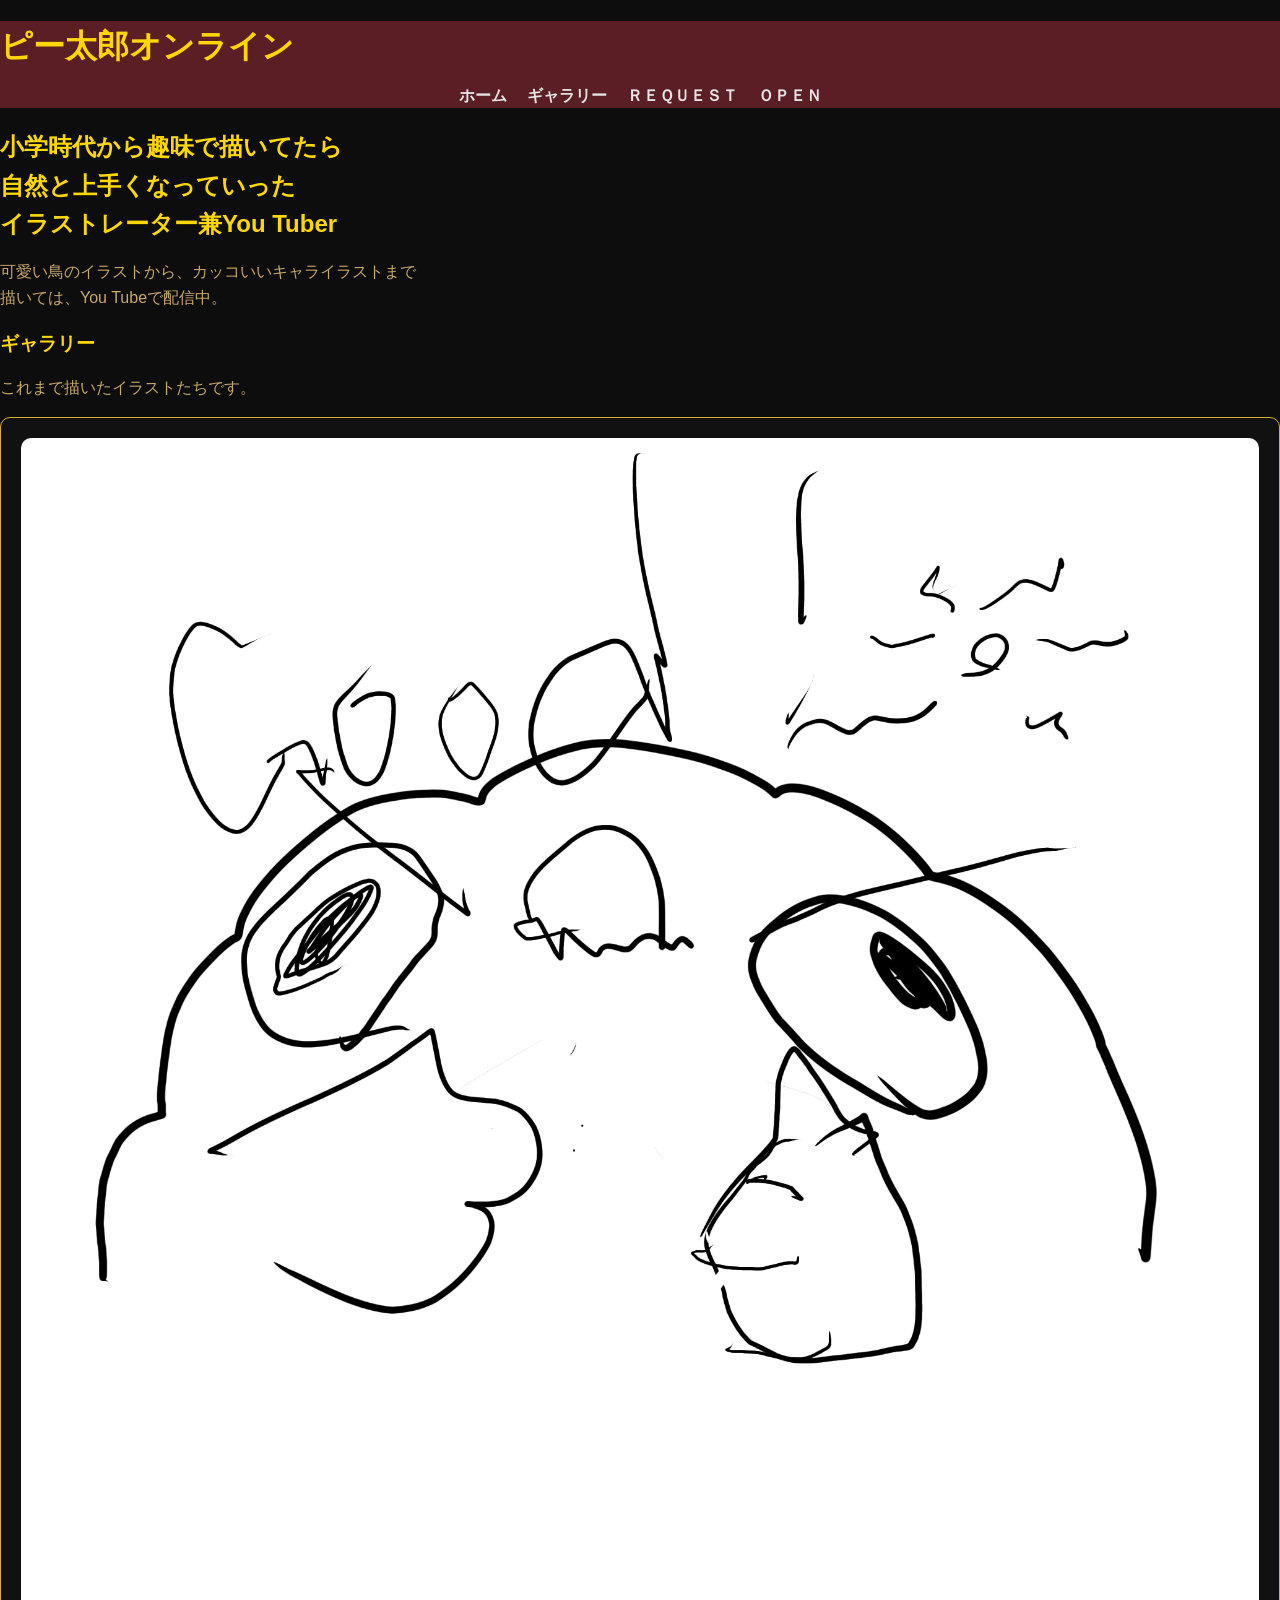
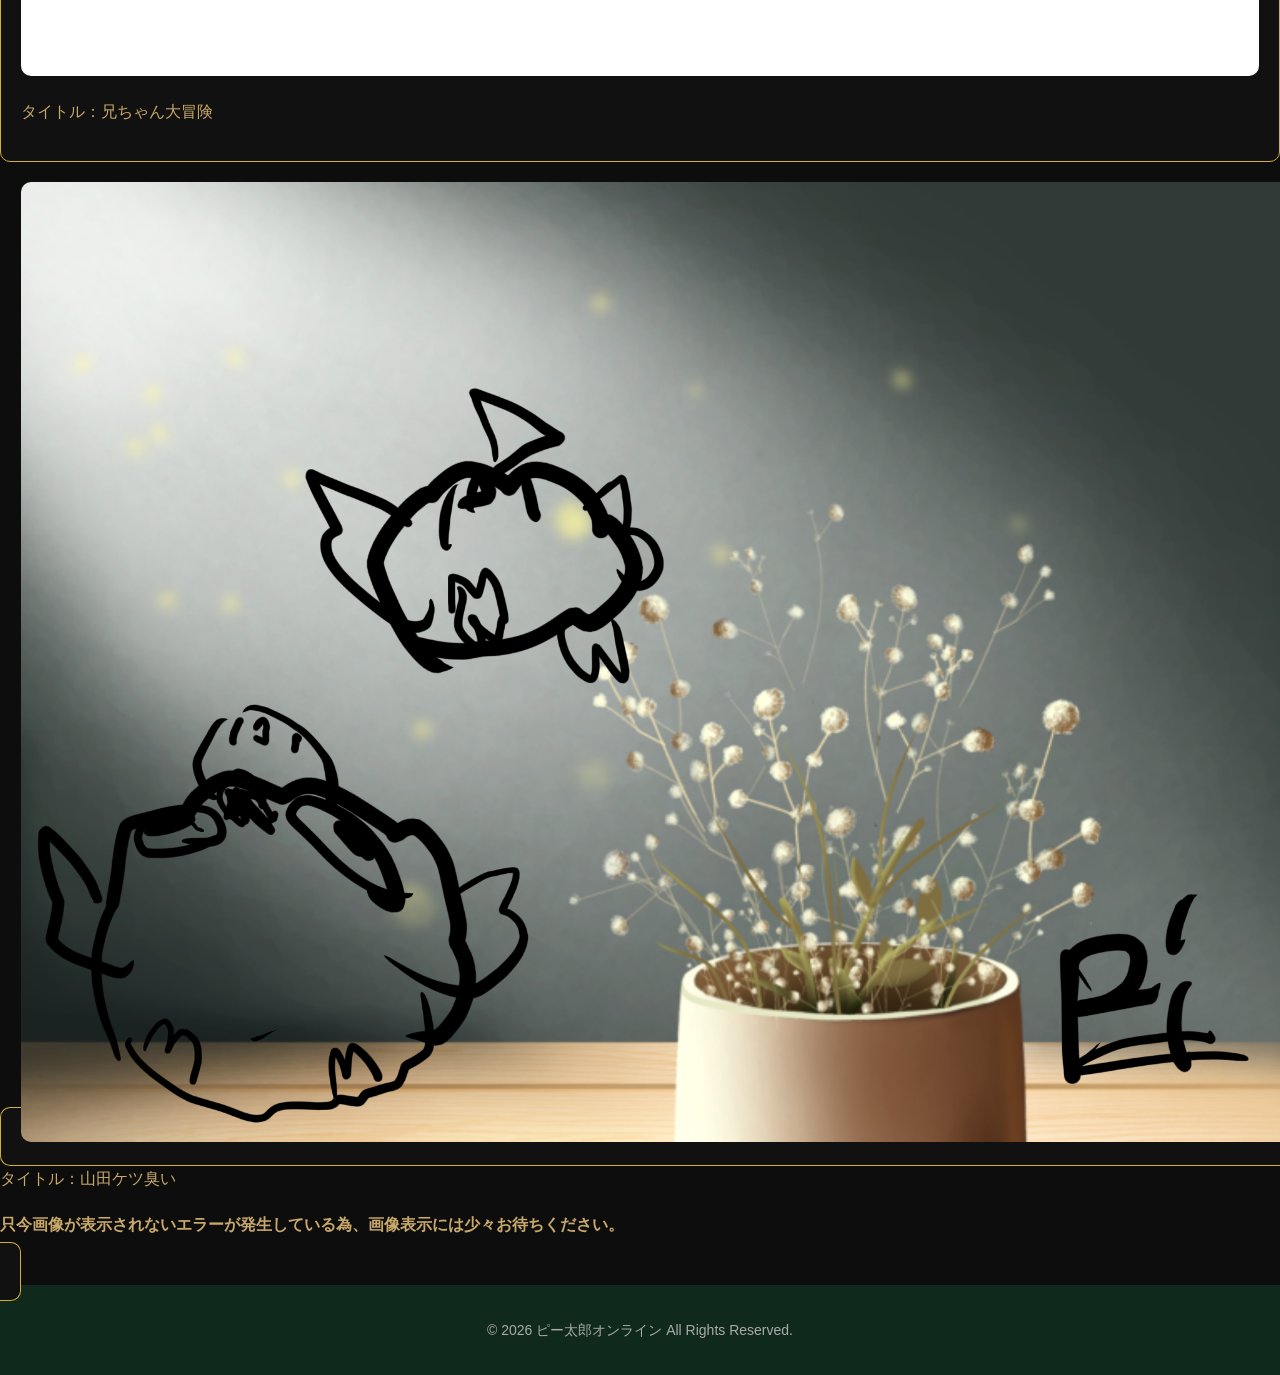
<file: gllery.html>
<!DOCTYPE html>
<html lang="ja">
<head>
    <meta charset="UTF-8">
    <meta name="viewport" content="width=device-width, initial-scale=1.0">
    <title>ギャラリー　ー　ピー太郎オンライン</title>
    <link rel="stylesheet" href="style.css">
</head>
<body>

    <header>
        <div class="header-container">
            <h1>ピー太郎オンライン</h1>
            <nav>
                <ul>
                    <li><a href="index.html">ホーム</a></li>
                    <li><a href="gllery.html">ギャラリー</a></li>
                    <li><a href="shop.html">ＲＥＱＵＥＳＴ</a></li>
                     <li><a href="store.html">ＯＰＥＮ</a></li>
                </ul>
            </nav>
        </div>
    </header>

    <main>

            <h2>小学時代から趣味で描いてたら<br>自然と上手くなっていった<br>イラストレーター兼You Tuber</h2>
            <p>可愛い鳥のイラストから、カッコいいキャライラストまで<br>描いては、You Tubeで配信中。</p>
            
            <h3>ギャラリー</h3>
             <p>これまで描いたイラストたちです。</p>

             <div class="gallery-grid">
                <div class="card">
                    <img src="images/adventure.jpeg.png" alt="作品1"style="width:100%; border-radius:10px;">
                    <p>タイトル：兄ちゃん大冒険</p>
                </div>
                <die class="card">
                    <img src="images/aventure2.jpeg.png" alt="作品2"style="width:100%; border-radius: 10px;">
                    <p>タイトル：山田ケツ臭い</p>

                    <h4> 只今画像が表示されないエラーが発生している為、画像表示には少々お待ちください。
                    </h4>
                </die>
             </div>
         </main>           

    <footer>
        <p>&copy; 2026 ピー太郎オンライン All Rights Reserved.</p>
    </footer>

</body>
</html>
</file>
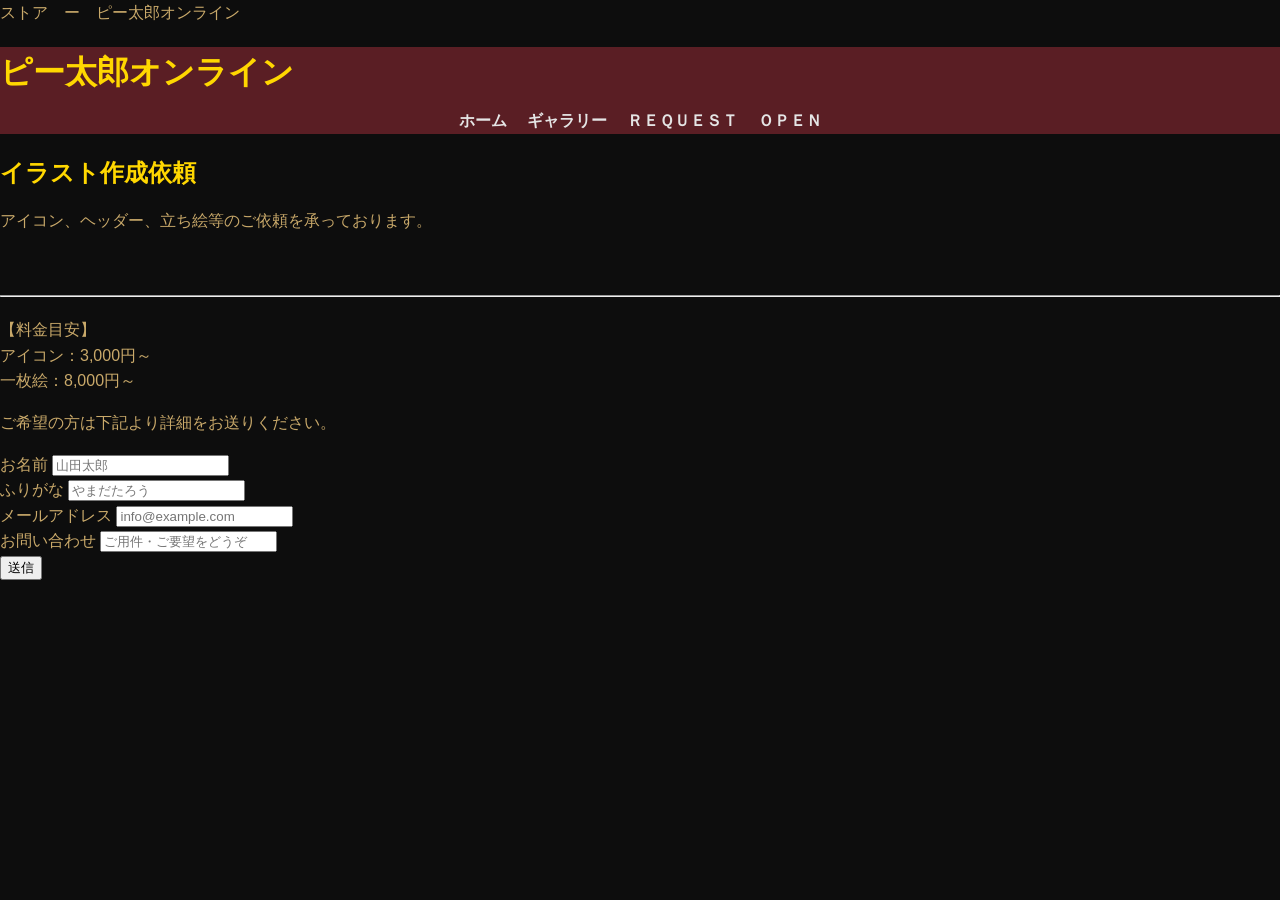
<file: shop.html>
<!DOCTYPE HTML>
<html lang="ja">
<head>
	<meta charset="UTF-8">
	<tile>ストア　ー　ピー太郎オンライン</tile>
	<link rel="stylesheet" href="style.css">
</head>
<border>
	<header>
		<div class="header-container">
			<h1>ピー太郎オンライン</h1>
			<nav>
				<ul><a href="index.html">ホーム</a></li>
                    <li><a href="gllery.html">ギャラリー</a></li>
                    <li><a href="shop.html">ＲＥＱＵＥＳＴ</a></li>
                     <li><a href="store.html">ＯＰＥＮ</a></li>
                </ul>
            </nav>
        </div>
    </header>

    <main>
    	<setion id="contact" class="contact">
    		<div class="inner">
    		<h2 class="section-title">イラスト作成依頼</h2>
    		<div class="contact-box">
    		<p>アイコン、ヘッダー、立ち絵等のご依頼を承っております。</p>
　　　　　　<hr style="border: 1px sold #0000ff; margin: 20px 0;">
    		<p> 【料金目安】<br>アイコン：3,000円～<br>一枚絵：8,000円～</p>
    		<p>ご希望の方は下記より詳細をお送りください。</p>
    	    <form action="pirtarou115@gali.com" method="post">
    	    	<div class="flex">
    	    		<label for="name">お名前</label>
    	    		<input type="text" id="name" name="name" placeholder="山田太郎">
    	    	</div>
    	    	<div class="flex">
    	    		<label for="kana">ふりがな</label>
    	    		<input type="text" id="kana" name="	kana" placeholder="やまだたろう">
    	    	</div>
    	    	<div class="flex">
    	    		<label for="email">メールアドレス</label>
    	    		<input type="text" id="email" name="email" placeholder="info@example.com">
    	    	</div>
    	    	<div class="flex">
    	    		<label for="message">お問い合わせ</label>
    	    		<input type="text" id="message" name="message" rows="10"  placeholder="ご用件・ご要望をどうぞ"></textarea>
    	    	</div>
    	    	<input type="submit" value="送信">
    	    </form>
    	</div>
    </div>
    	</section>    				
    </main>
</border>
</html>
</file>
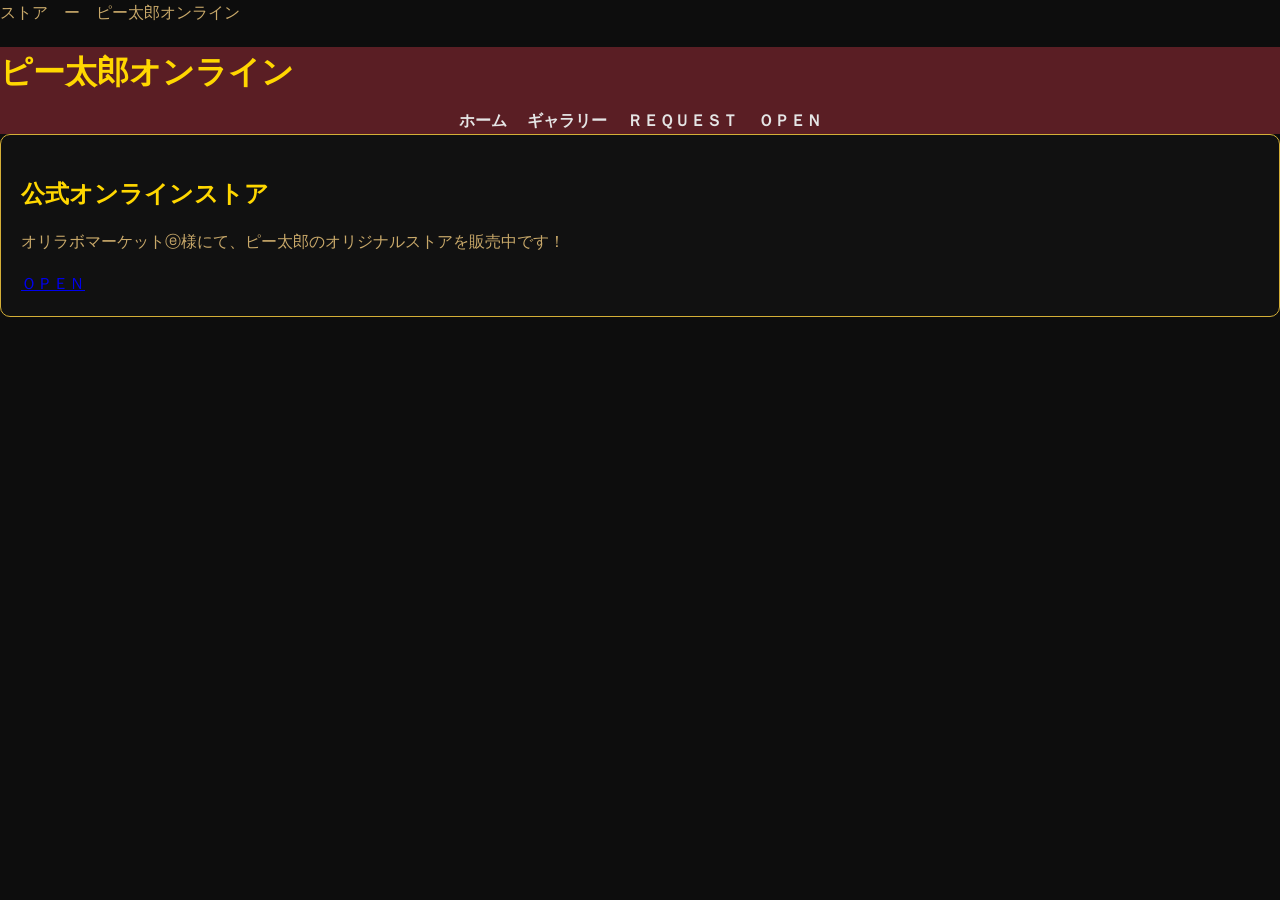
<file: store.html>
<!DOCTYPE HTML>
<html lang="ja">
<head>
	<meta charset="UTF-8">
	<tile>ストア　ー　ピー太郎オンライン</tile>
	<link rel="stylesheet" href="style.css">
</head>
<border>
	<header>
		<div class="header-container">
			<h1>ピー太郎オンライン</h1>
			<nav>
				<ul><a href="index.html">ホーム</a></li>
                    <li><a href="gllrey.html">ギャラリー</a></li>
                    <li><a href="shop.html">ＲＥＱＵＥＳＴ</a></li>
                    <li><a href="store.html">ＯＰＥＮ</a></li>
                </ul>
            </nav>
        </div>
    </header>

    <main>
    	<div class="card">
    		<h2>公式オンラインストア</h2>
    		<P>オリラボマーケットⓔ様にて、ピー太郎のオリジナルストアを販売中です！</P>
    		<a href="https://market.orilab.jp/user/6609f2b3d072d" target=" blank" class="store-btn">ＯＰＥＮ</a>
    	</div>
    </main>
</border>
</html>
</file>
<file: style.css>
/* style.css */
body {
    margin: 0;
    padding: 0;
    
    font-family: "Helvetica Neue", Arial, sans-serif;
    background-color: #0d0d0d; /* 黒 */
    color: #c9a96a; /* 金 */
    line-height: 1.7;
    font-size: 16px;
    line-height: 1.6;
}

/* 1. ヘッダーの中身を中央に寄せる */
header .container {
    display: flex;
    flex-direction: column; /* 縦に並べる */
    align-items: center;    /* ★これでロゴやメニューが中央に */
    text-align: center;
}
header{
    background-color: #5A1E24;
    color: #E0C46C;
}

header ing {
    max-width: 20px;
    heigin: auto;
    margin: 0 auto;
    display: block;
}

/* 2. ナビゲーション（メニュー）の項目を中央に寄せる */
nav ul {
    display: flex;
    justify-content: center; /* ★横並びのメニューを中央に */
    padding: 0;
    list-style: none;
    gap: 20px;
}

/* 3. メインコンテンツ（セクション）を中央に寄せる */
section {
    display: flex;
    flex-direction: column; /* 縦に並べる */
    align-items: center;    /* ★中身を中央に */
    text-align: center;     /* ★文字を中央に */
}

/* 4. コンテナ自体の設定（再確認） */
.container {
    max-width: 20px;
    margin: 0 auto;         /* 箱自体を中央に */
    width: 100%;
}



/* ロゴ */
.logo {
    margin: 0 40px;
}

.logo a {
    display: flex;
    align-items: center;
    justify-content: center;
    width: 90px;
    height: 90px;
    border: 2px solid #c9a96a;
    border-radius: 50%;
    color:c9a96a;
    text-decoration: none;
    font-size: 2px;
}
.logo-image {
    width: 80%
    max-width: 300px
    height: auto;
    display: block;
    margin: 0 auto;
}

/* ナビ */
nav ul {
    list-style: none;
    margin: 0;
    padding: 0;
    display: flex;
    gap: 20px;
}

nav a {
    color: #e5e5e5;
    text-decoration: none;
    font-weight: bold;
}

nav a:hover {
    opacity: 0.7;
}

/* ===== 見出し ===== */
h1, h2, h3 {
    color: #ffd700; /* 少し明るい金 */
    margin-bottom: 10px;
}

/* ===== セクション ===== */
section {
    margin: 60px 0;
}

/* ===== ボタン ===== */
.btn {
    display: inline-block;
    background-color: #d4af37; /* 金 */
    color: #000000; /* 黒文字 */
    padding: 12px 24px;
    text-decoration: none;
    font-weight: bold;
    border-radius: 6px;
    transition: 0.3s;
}

.btn:hover {
    background-color: #ffd700;
}

/* ===== カード（サービスなど） ===== */
.card {
    background-color: #111111;
    padding: 20px;
    border-radius: 10px;
    border: 1px solid #d4af37;
    margin-bottom: 20px;
}

/* ===== フッター ===== */
footer {
    background-color: #0F2A1D;
    color: #aaaaaa;
    text-align: center;
    padding: 20px;
    font-size: 14px;
}

/* ===== レスポンシブ ===== */
@media (max-width: 768px) {

    header .container {
        flex-direction: column;
        gap: 10px;
    }

    nav ul {
        flex-direction: column;
        gap: 10px;
    }

    .container {
        padding: 15px;
    }

    h1 {
        font-size: 24px;
    }
}
</file>
